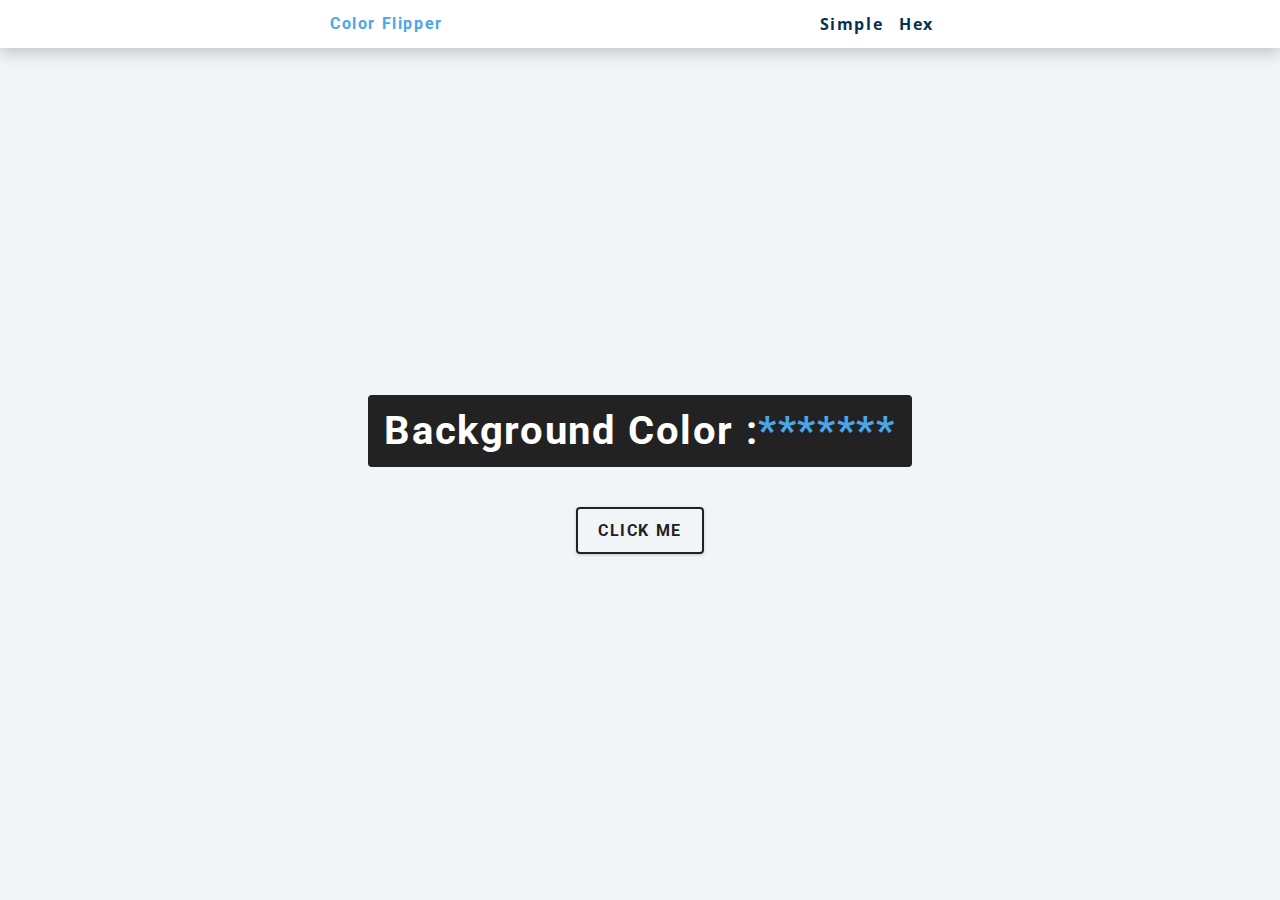
<file: setup/index.html>
<!DOCTYPE html>
<html lang="en">
  <head>
    <meta charset="UTF-8" />
    <meta name="viewport" content="width=device-width, initial-scale=1.0" />
    <title>Color Flipper || Simple</title>

    <!-- styles -->
    <link rel="stylesheet" href="styles.css" />
  </head>
  <body>
    <nav>
    <div class="nav-center">
    <h4>color flipper</h4>
    <ul class="nav-links">
      <li>
        <a href="index.html">simple</a>
      </li>
      <li>
        <a href="hex.html">hex</a>
      </li>
    </ul>
  </div>
</nav>
  <main>
    <div class="container"> 
      <h2>background color :<span class="color">*******</span></h2>
      <button class="btn btn-hero" id="btn">click me</button>

    </div>
  </main>
    <!-- javascript -->
    <script src="app.js"></script>
  </body>
</html>
</file>
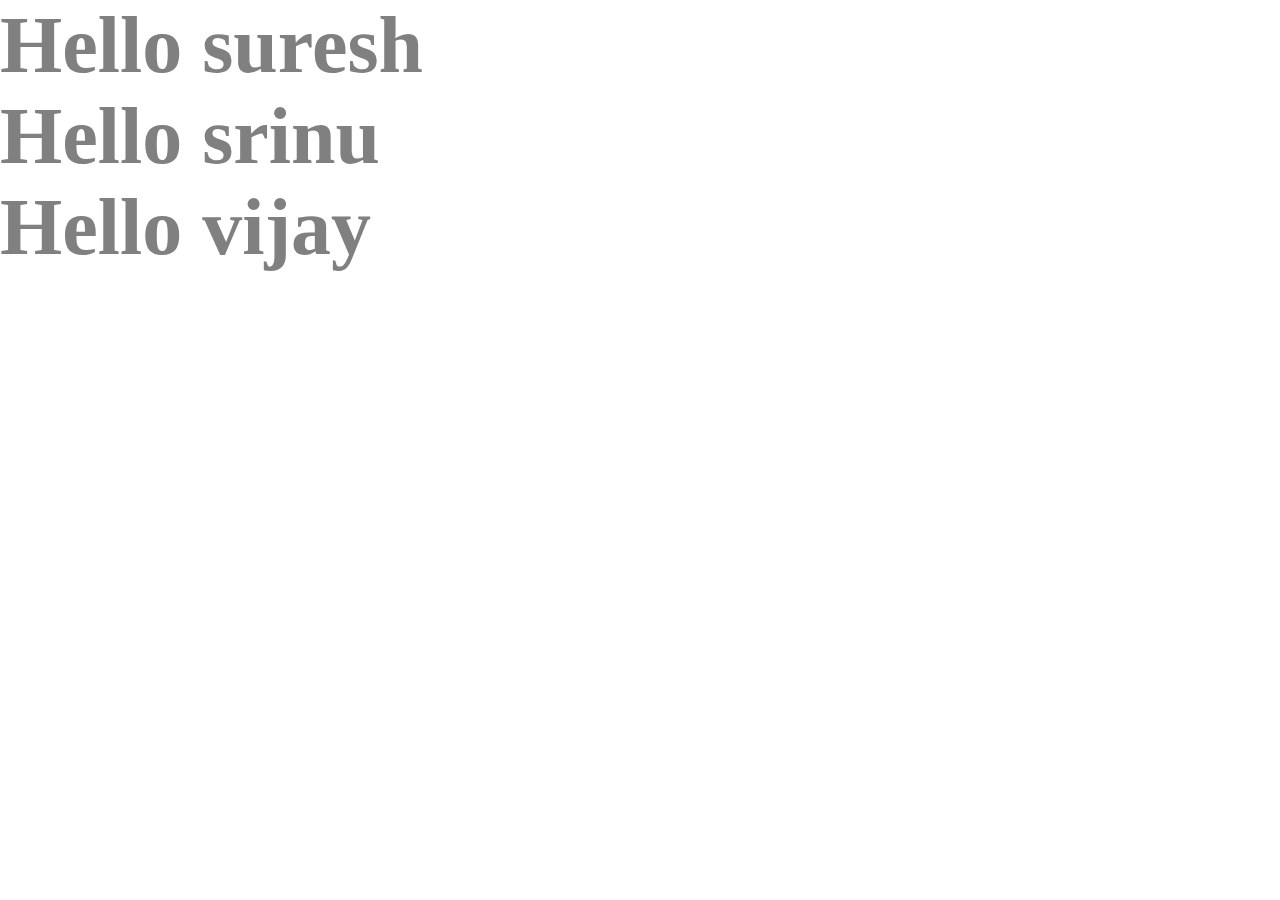
<file: dom.html>
<!DOCTYPE html>
<html lang="en">
    <link rel="stylesheet" href="style.css">
<head>
    <meta charset="UTF-8">
    <meta name="viewport" content="width=device-width, initial-scale=1.0">
    <title>Document</title>
</head>
<body>
    <h1 id="suresh">
        Hello suresh
    </h1>
    <h1>
        Hello srinu
    </h1>
    <h1>
        Hello vijay
    </h1>
    <!-- <p></p>
    <button>on</button> -->
    <!-- <h1 class="name" id="name">suresh</h1> -->
    <script src="new.js" ></script>
</body>
</html>
</file>
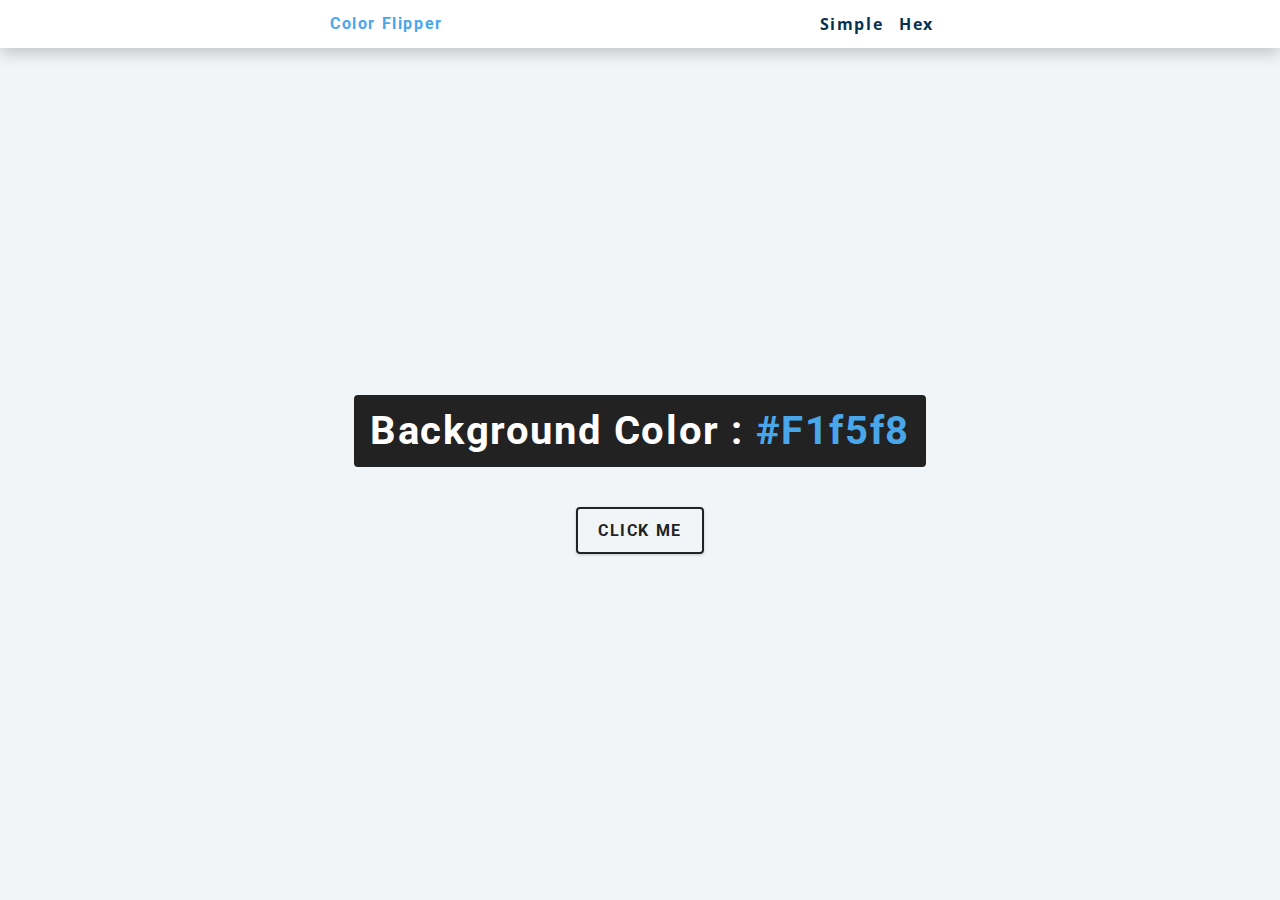
<file: setup/hex.html>
<!DOCTYPE html>
<html lang="en">
  <head>
    <meta charset="UTF-8" />
    <meta name="viewport" content="width=device-width, initial-scale=1.0" />
    <title>
      Color Flipper || Simple
    </title>

    <!-- styles -->
    <link rel="stylesheet" href="styles.css" />
  </head>

  <body>
    <nav>
      <div class="nav-center">
        <h4>color flipper</h4>
        <ul class="nav-links">
          <li><a href="index.html">simple</a></li>
          <li><a href="hex.html">hex</a></li>
        </ul>
      </div>
    </nav>
    <main>
      <div class="container">
        <h2>background color : <span class="color">#f1f5f8</span></h2>
        <button class="btn btn-hero" id="btn">click me</button>
      </div>
    </main>
    <!-- javascript -->
    <script src="hex.js"></script>
  </body>
</html>
</file>
<file: setup/styles.css>
/*
=============== 
Fonts
===============
*/
@import url("https://fonts.googleapis.com/css?family=Open+Sans|Roboto:400,700&display=swap");

/*
=============== 
Variables
===============
*/

:root {
  /* dark shades of primary color*/
  --clr-primary-1: hsl(205, 86%, 17%);
  --clr-primary-2: hsl(205, 77%, 27%);
  --clr-primary-3: hsl(205, 72%, 37%);
  --clr-primary-4: hsl(205, 63%, 48%);
  /* primary/main color */
  --clr-primary-5: hsl(205, 78%, 60%);
  /* lighter shades of primary color */
  --clr-primary-6: hsl(205, 89%, 70%);
  --clr-primary-7: hsl(205, 90%, 76%);
  --clr-primary-8: hsl(205, 86%, 81%);
  --clr-primary-9: hsl(205, 90%, 88%);
  --clr-primary-10: hsl(205, 100%, 96%);
  /* darkest grey - used for headings */
  --clr-grey-1: hsl(209, 61%, 16%);
  --clr-grey-2: hsl(211, 39%, 23%);
  --clr-grey-3: hsl(209, 34%, 30%);
  --clr-grey-4: hsl(209, 28%, 39%);
  /* grey used for paragraphs */
  --clr-grey-5: hsl(210, 22%, 49%);
  --clr-grey-6: hsl(209, 23%, 60%);
  --clr-grey-7: hsl(211, 27%, 70%);
  --clr-grey-8: hsl(210, 31%, 80%);
  --clr-grey-9: hsl(212, 33%, 89%);
  --clr-grey-10: hsl(210, 36%, 96%);
  --clr-white: #fff;
  --clr-red-dark: hsl(360, 67%, 44%);
  --clr-red-light: hsl(360, 71%, 66%);
  --clr-green-dark: hsl(125, 67%, 44%);
  --clr-green-light: hsl(125, 71%, 66%);
  --clr-black: #222;
  --ff-primary: "Roboto", sans-serif;
  --ff-secondary: "Open Sans", sans-serif;
  --transition: all 0.3s linear;
  --spacing: 0.1rem;
  --radius: 0.25rem;
  --light-shadow: 0 5px 15px rgba(0, 0, 0, 0.1);
  --dark-shadow: 0 5px 15px rgba(0, 0, 0, 0.2);
  --max-width: 1170px;
  --fixed-width: 620px;
}
/*
=============== 
Global Styles
===============
*/

*,
::after,
::before {
  margin: 0;
  padding: 0;
  box-sizing: border-box;
}
body {
  font-family: var(--ff-secondary);
  background: var(--clr-grey-10);
  color: var(--clr-grey-1);
  line-height: 1.5;
  font-size: 0.875rem;
}
ul {
  list-style-type: none;
}
a {
  text-decoration: none;
}
h1,
h2,
h3,
h4 {
  letter-spacing: var(--spacing);
  text-transform: capitalize;
  line-height: 1.25;
  margin-bottom: 0.75rem;
  font-family: var(--ff-primary);
}
h1 {
  font-size: 3rem;
}
h2 {
  font-size: 2rem;
}
h3 {
  font-size: 1.25rem;
}
h4 {
  font-size: 0.875rem;
}
p {
  margin-bottom: 1.25rem;
  color: var(--clr-grey-5);
}
@media screen and (min-width: 800px) {
  h1 {
    font-size: 4rem;
  }
  h2 {
    font-size: 2.5rem;
  }
  h3 {
    font-size: 1.75rem;
  }
  h4 {
    font-size: 1rem;
  }
  body {
    font-size: 1rem;
  }
  h1,
  h2,
  h3,
  h4 {
    line-height: 1;
  }
}
/*  global classes */

/* section */
.section {
  padding: 5rem 0;
}

.section-center {
  width: 90vw;
  margin: 0 auto;
  max-width: 1170px;
}
@media screen and (min-width: 992px) {
  .section-center {
    width: 95vw;
  }
}
main {
  min-height: 100vh;
  display: grid;
  place-items: center;
}

/*
=============== 
Nav
===============
*/
nav {
  background: var(--clr-white);
  height: 3rem;
  display: grid;
  align-items: center;
  box-shadow: var(--dark-shadow);
}
.nav-center {
  width: 90vw;
  max-width: var(--fixed-width);
  margin: 0 auto;
  display: flex;
  align-items: center;
  justify-content: space-between;
}
.nav-center h4 {
  margin-bottom: 0;
  color: var(--clr-primary-5);
}
.nav-links {
  display: flex;
}
nav a {
  text-transform: capitalize;
  font-weight: 700;
  font-size: 1rem;
  color: var(--clr-primary-1);
  letter-spacing: var(--spacing);
  margin-right: 1rem;
}
nav a:hover {
  color: var(--clr-primary-5);
}
/*
=============== 
Container
===============
*/
main {
  min-height: calc(100vh - 3rem);
  display: grid;
  place-items: center;
}
.container {
  text-align: center;
}
.container h2 {
  background: var(--clr-black);
  color: var(--clr-white);
  padding: 1rem;
  border-radius: var(--radius);
  margin-bottom: 2.5rem;
}
.color {
  color: var(--clr-primary-5);
}
.btn-hero {
  font-family: var(--ff-primary);
  text-transform: uppercase;
  background: transparent;
  color: var(--clr-black);
  letter-spacing: var(--spacing);
  display: inline-block;
  font-weight: 700;
  transition: var(--transition);
  border: 2px solid var(--clr-black);
  cursor: pointer;
  box-shadow: 0 1px 3px rgba(0, 0, 0, 0.2);
  border-radius: var(--radius);
  font-size: 1rem;
  padding: 0.75rem 1.25rem;
}
.btn-hero:hover {
  color: var(--clr-white);
  background: var(--clr-black);
}
</file>
<file: style.css>
* {
  margin: 0;
  padding: 0;
  box-sizing: border-box;
}

h1 {
  color: grey;
  font-size: 80px;
  cursor: pointer;
}

p {
  height: 399px;
  width: 399px;
  border-radius: 50%;
  border: 2px solid black;
  background-color: transparent;
  margin: 10px 20px;
}

button {
  padding: 10px 10px;
  margin: 10px 70px;
}
</file>
